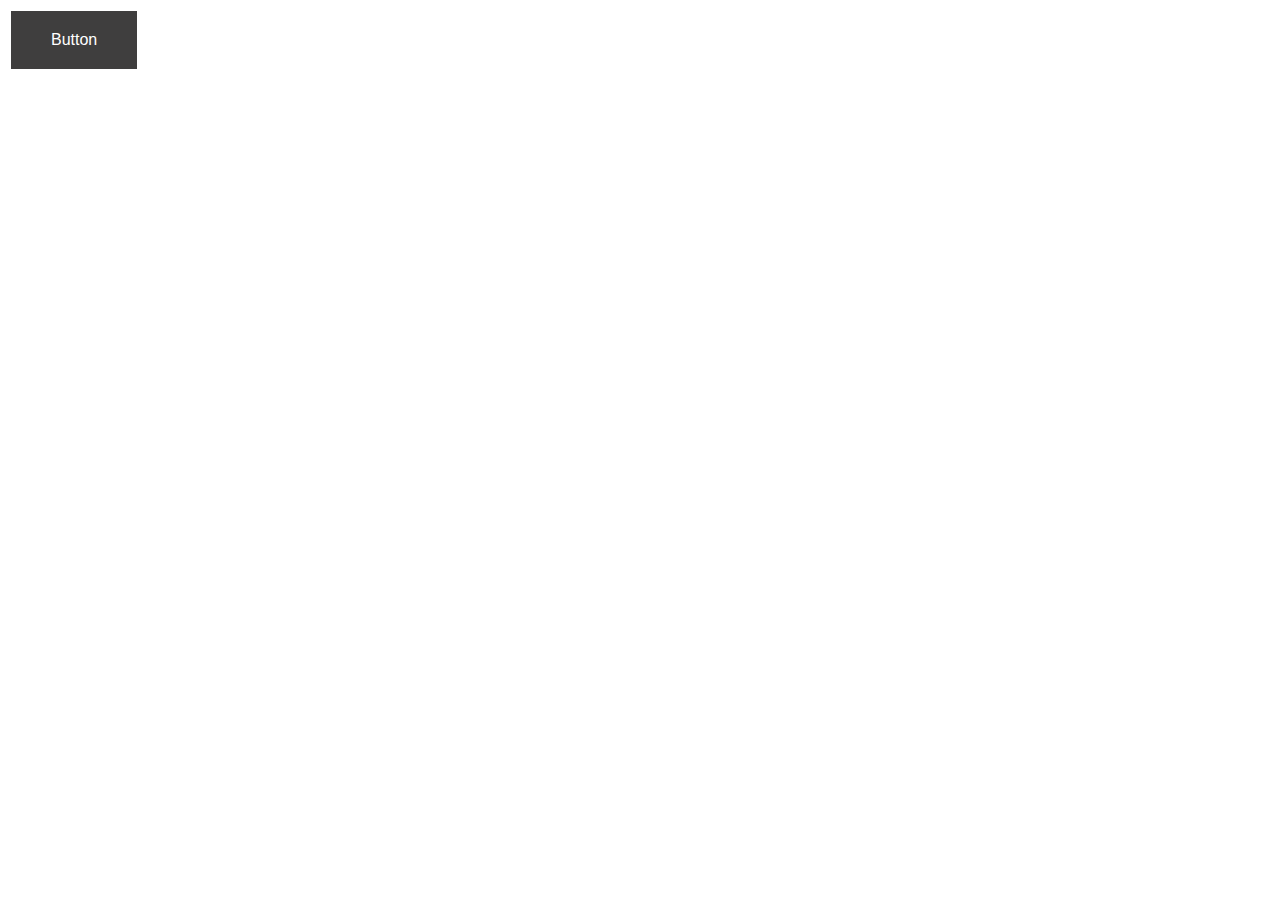
<file: index.html>
<!DOCTYPE html>
<html lang="pl-PL">

<head>
    <meta charset="UTF-8">
    <meta name="viewport"
        content="width=device-width, user-scalable=no, initial-scale=1.0, maximum-scale=1.0, minimum-scale=1.0">
    <meta http-equiv="X-UA-Compatible" content="ie=edge">
    <title>button</title>
    <link rel="stylesheet" href="style.css">

</head>

<body>
    <button class="button">Button</button>
</body>

</html>
</file>
<file: style.css>
button {
    background-color: rgb(63, 62, 62);
    font-size: 16px;
    color: white;
    border: 3px solid white;
    padding: 20px 40px;

}
</file>
